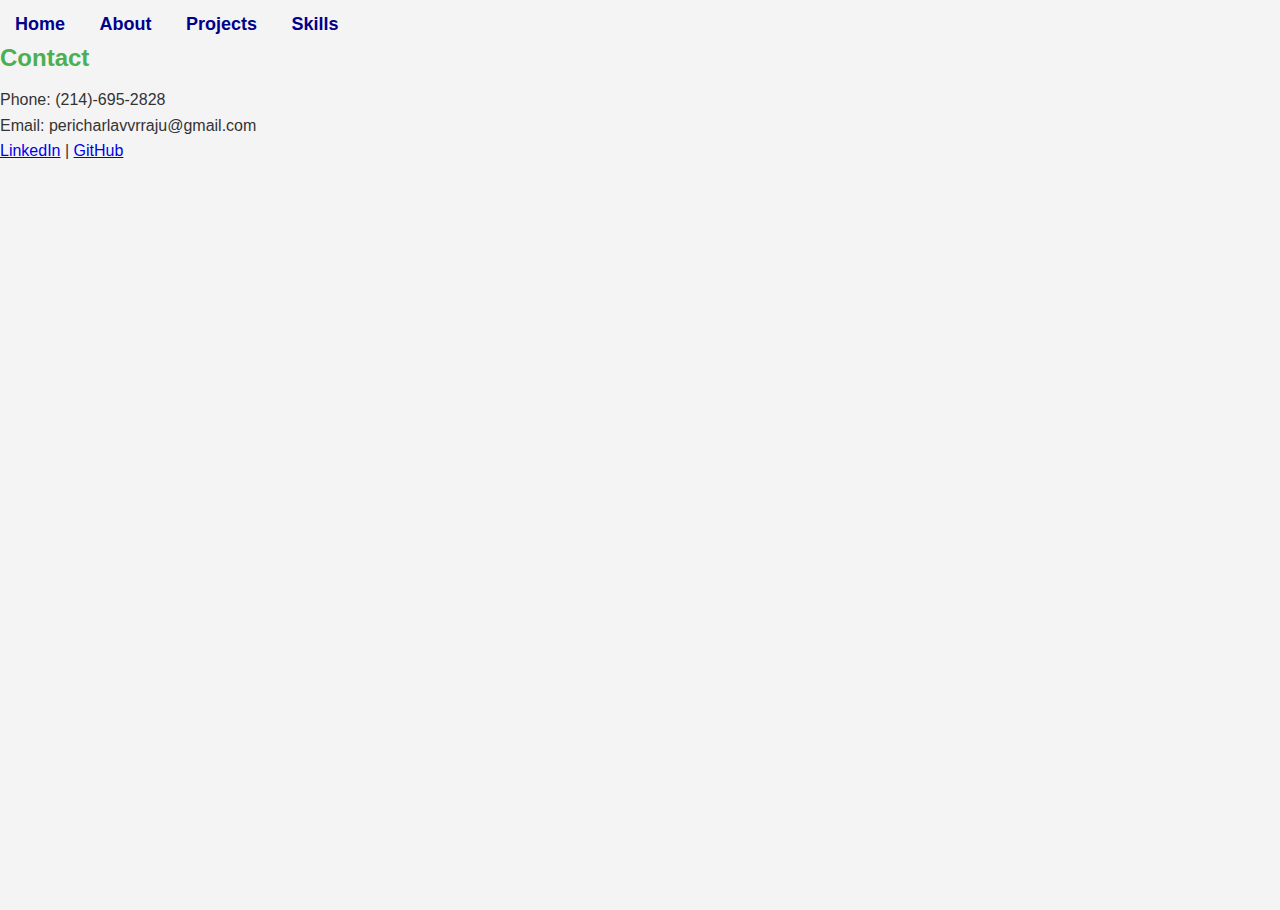
<file: contact.html>
<!DOCTYPE html>
<html lang="en">
<head>
    <meta charset="UTF-8">
    <title>Contact</title>
    <link rel="stylesheet" href="style.css">
</head>
<body>
    <nav>
        <a href="index.html">Home</a>
        <a href="about.html">About</a>
        <a href="projects.html">Projects</a>
        <a href="skills.html">Skills</a>
    </nav>
    <h2>Contact</h2>
    <p>Phone: (214)-695-2828</p>
    <p>Email: pericharlavvrraju@gmail.com</p>
    <p>
        <a href="https://www.linkedin.com/in/ramarajupericharla/" target="_blank">LinkedIn</a> |
        <a href="https://github.com/pvvrr0412" target="_blank">GitHub</a>
    </p>
</body>
</html>
</file>
<file: style.css>
/* Reset some basic styles */
* {
    margin: 0;
    padding: 0;
    box-sizing: border-box;
}

html, body {
    height: 100%;
    font-family: 'Segoe UI', Tahoma, Geneva, Verdana, sans-serif;
    background-color: #f4f4f4;
    color: #333;
    line-height: 1.6;
}

/* Centered container for homepage */
.center-container {
    display: flex;
    flex-direction: column;
    justify-content: center;
    align-items: center;
    height: 100vh;
    text-align: center;
    padding: 20px;
}

/* Header styling */
header {
    text-align: center;
    padding: 30px;
    background-color: #ffffff;
    border-radius: 12px;
    box-shadow: 0 2px 8px rgba(0, 0, 0, 0.1);
    margin-bottom: 20px;
}

/* Profile picture styling */
img.profile-pic {
  width: 200px;
  height: auto;
  border-radius: 50%;
  margin-top: 20px;
}


/* Navigation */
nav {
    margin-top: 10px;
}

nav a {
    margin: 0 15px;
    text-decoration: none;
    color: darkblue;
    font-weight: bold;
    font-size: 18px;
    transition: color 0.3s ease;
}

nav a:hover {
    color: #4CAF50;
    text-decoration: underline;
}

/* Section styling for about, projects, skills, contact pages */
section {
    background-color: #ffffff;
    padding: 20px;
    border-radius: 12px;
    box-shadow: 0 1px 6px rgba(0, 0, 0, 0.1);
    margin: 40px auto;
    max-width: 900px;
}

/* Headings */
h1, h2 {
    color: #4CAF50;
    margin-bottom: 10px;
}

/* Project list */
ul {
    list-style-type: square;
    margin-left: 20px;
}

/* Footer */
footer {
    text-align: center;
    padding: 10px;
    font-size: 0.9em;
    color: #777;
}
</file>
